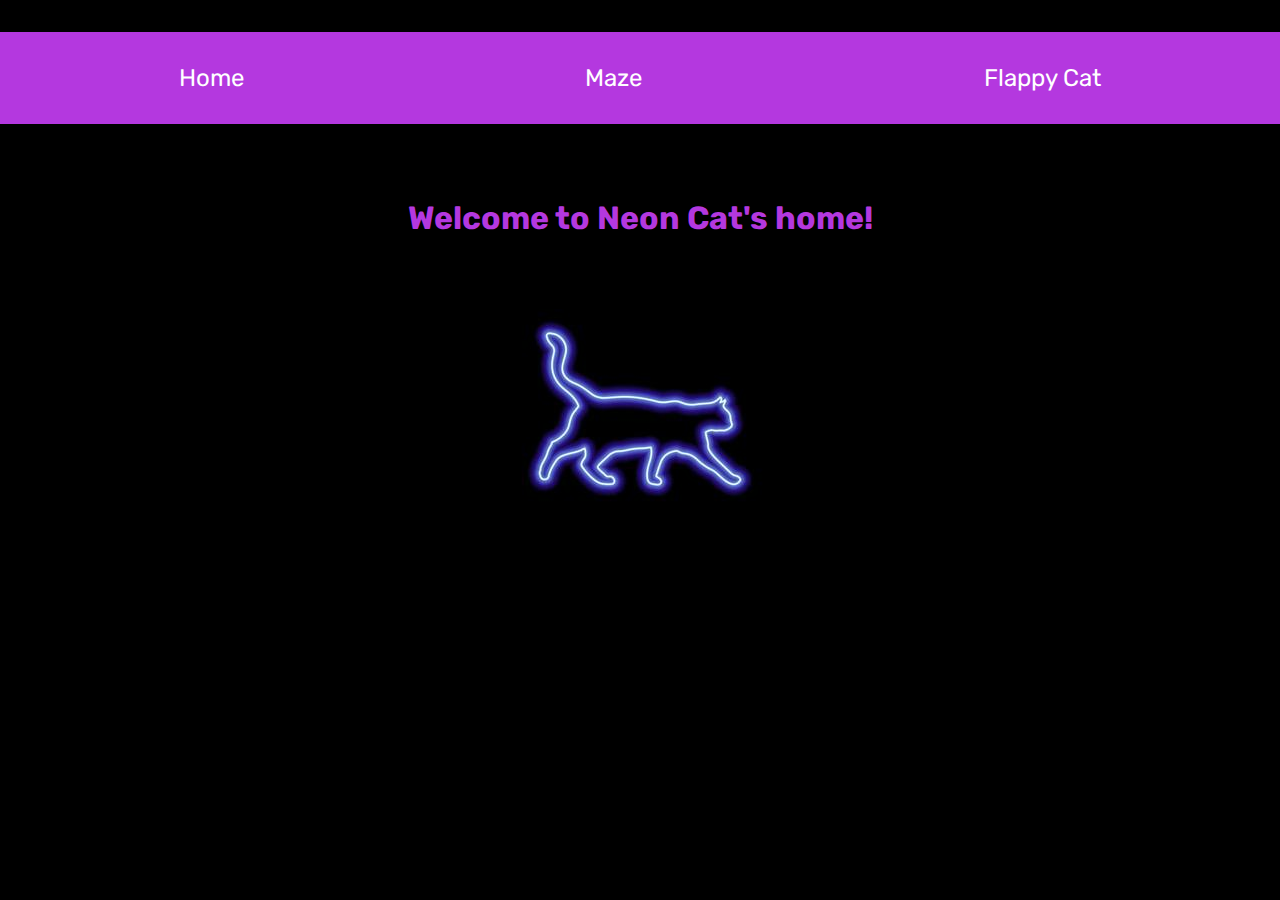
<file: index.html>
<!DOCTYPE html>
<html lang="en">
  <head>
    <meta charset="UTF-8" />
    <meta http-equiv="X-UA-Compatible" content="IE=edge" />
    <meta name="viewport" content="width=device-width, initial-scale=1.0" />
    <!-- Define your CSS file here so you can style your HTML -->
    <link rel="stylesheet" href="index.css" />
    <title>Home</title>
  </head>
  <body>
    <div class="container">
      <ul class="nav">
        <li>
          <a class="navlink" href="/">Home</a>
        </li>
        <li>
          <a class="navlink" href="maze.html">Maze</a>
        </li>
        <li>
          <a class="navlink" href="flappycat.html"> Flappy Cat</a>
        </li>
      </ul>d
      <h1 class="title">Welcome to Neon Cat's home!</h1>
      <p class="pictureCaption">Here's a picture</p>
      <img class="cat" src="images/neon_cat.jpg" alt="fully cat" />
    </div>
  </body>
</html>
</file>
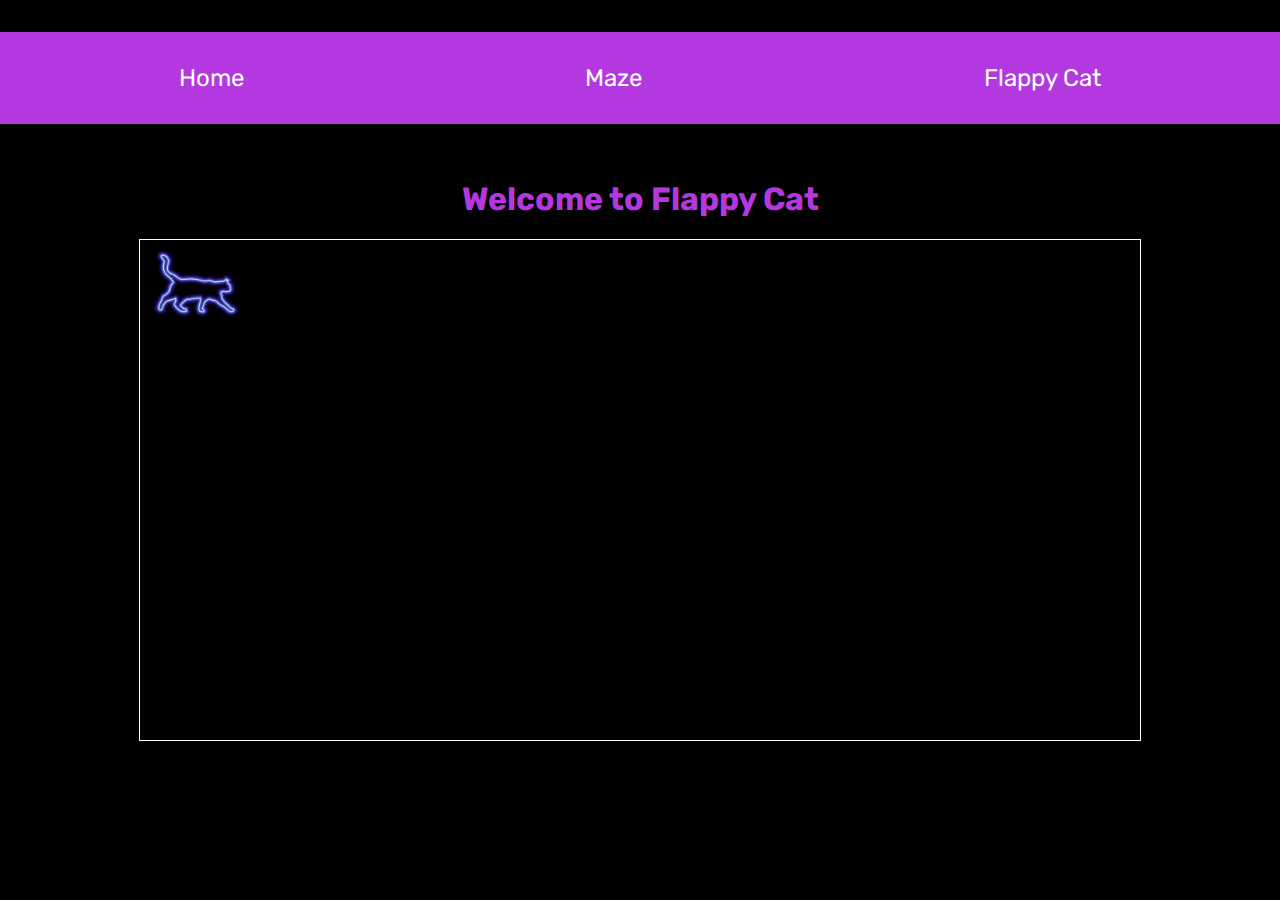
<file: flappycat.html>
<!DOCTYPE html>
<html lang="en" onclick="jump()">
<head>
  <meta charset="UTF-8" />
  <meta http-equiv="X-UA-Compatible" content="IE=edge" />
  <meta name="viewport" content="width=device-width, initial-scale=1.0" />
  <!-- Define your CSS file here so you can style your HTML -->
  <link rel="stylesheet" href="index.css" />
  <title>Flappy Cat</title>
</head>
<body>
  <div class="container">
    <ul class="nav">
        <li>
            <a class="navlink" href="/">Home</a>
        </li>
        <li>
            <a class="navlink" href="maze.html">Maze</a>
        </li>
        <li>
            <a class="navlink" href="flappycat.html"> Flappy Cat</a>
        </li>
    </ul>
    <h1 class="title">Welcome to Flappy Cat</h1>
    <div id="game">
        <div id="block"></div>
        <div id="hole"></div>
        <div id="character"></div>
    </div>
</body>
<script src="script.js"></script>
</html>
</file>
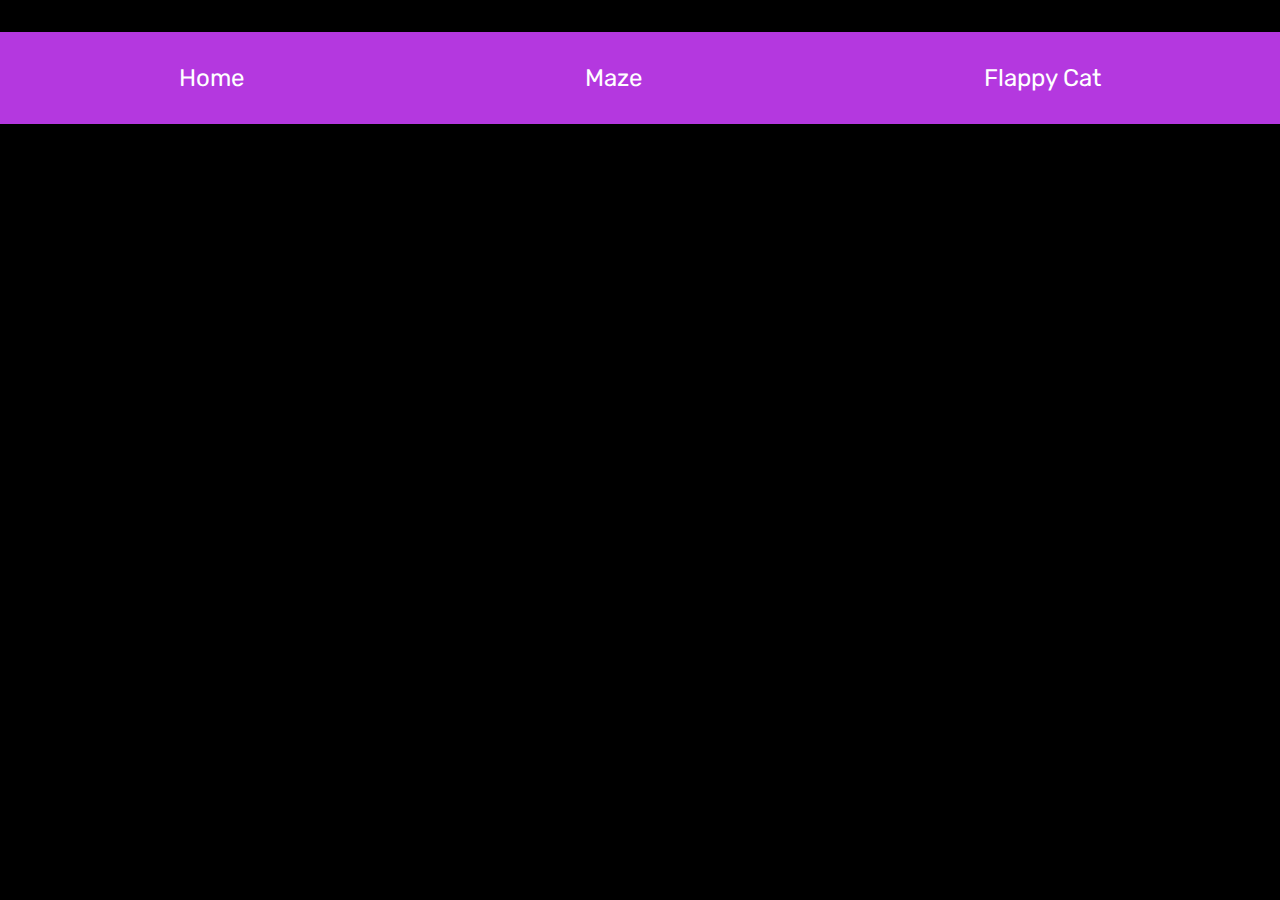
<file: maze.html>
<!DOCTYPE html>
<html lang="en">
<head>
<meta charset="UTF-8" />
<meta http-equiv="X-UA-Compatible" content="IE=edge" />
<meta name="viewport" content="width=device-width, initial-scale=1.0" />
<!-- Define your CSS file here so you can style your HTML -->
<link rel="stylesheet" href="index.css" />
<title>Maze</title>
</head>
<body>
<div class="container">
  <ul class="nav">
    <li>
      <a class="navlink" href="primary.html">Home</a>
    </li>
    <li>
      <a class="navlink" href="https://www.youtube.com/watch?v=6Kxi3DpG6ME" target="_blank">Maze</a>
    </li>
    <li>
      <a class="navlink" href="flappycat.html"> Flappy Cat</a>
    </li>
  </ul>
    <div class="end"></div>
  </div>
</div>
</body>
</html>
</file>
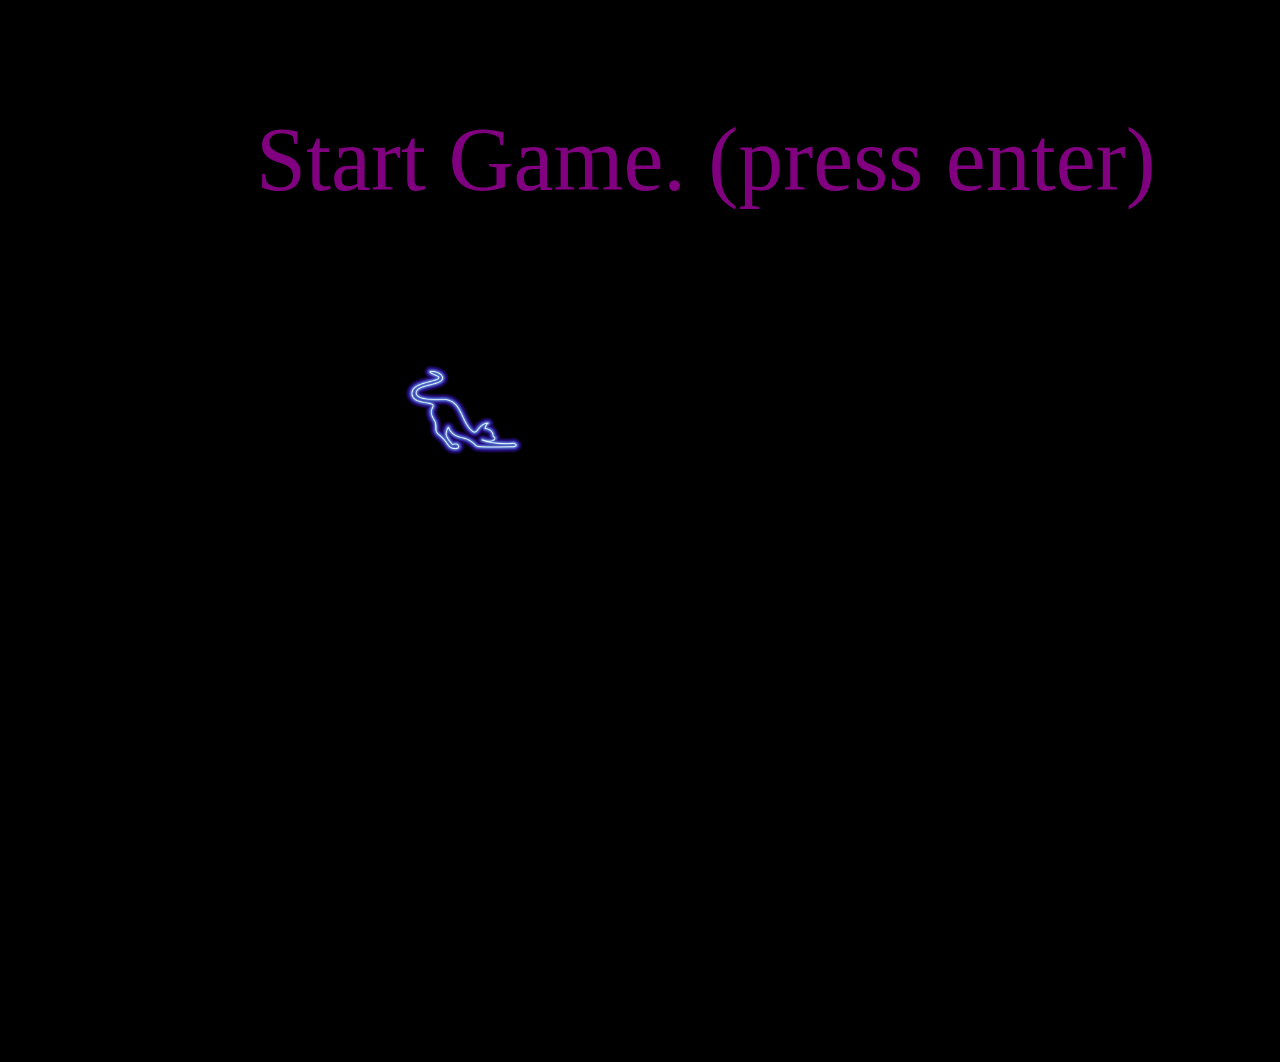
<file: neoncat.html>
<!DOCTYPE html>
<html> 
<head> 
	<title>Infinitely Scrolling Background</title> 
    <link rel="stylesheet" href="creative.css"> 
</head> 
<body style="background-color: black;"> 
    <body> 
	<div class="background"></div> 
	<img class="bird" src="images/cat_satisfied.png" alt="bird-img"> 
	<div class="message"> 
		Start Game. (press enter) 
	</div> 
	<div class="score"> 
		<span class="score_title"></span> 
		<span class="score_val"></span> 
	</div> 
	<script src="neoncat.js"></script> 
<canvas id="canvas1" style="border: 1px solid w3-black;"></canvas> 
</body> 
</html>
</file>
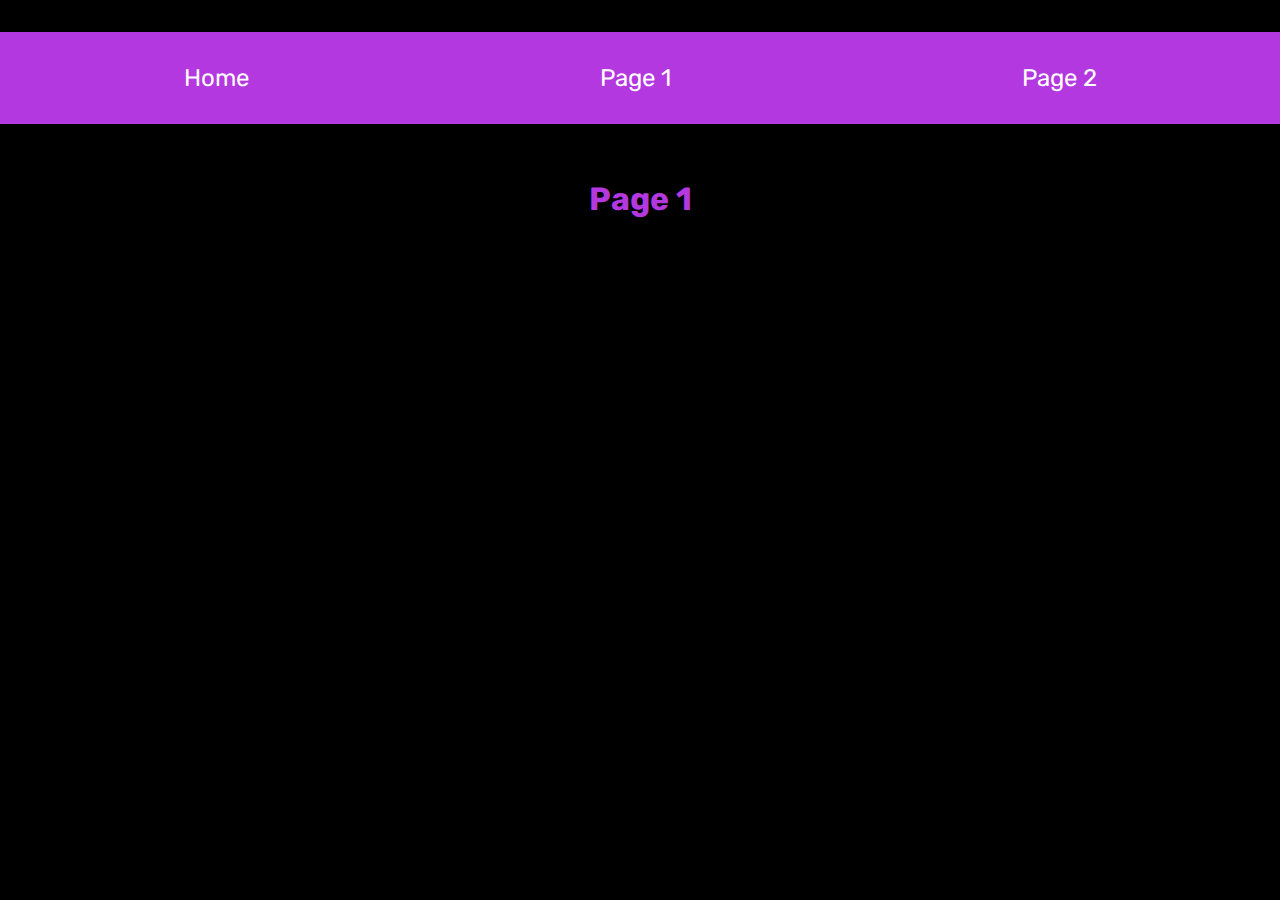
<file: page1.html>
<!DOCTYPE html>
<html lang="en">
  <head>
    <meta charset="UTF-8" />
    <meta http-equiv="X-UA-Compatible" content="IE=edge" />
    <meta name="viewport" content="width=device-width, initial-scale=1.0" />
    <!-- Define your CSS file here so you can style your HTML -->
    <link rel="stylesheet" href="index.css" />
    <title>Page 1</title>
  </head>
  <body>
    <div class="container">
      <ul class="nav">
        <li>
          <a class="navlink" href="/">Home</a>
        </li>
        <li>
          <a class="navlink" href="page1.html">Page 1</a>
        </li>
        <li>
          <a class="navlink" href="page2.html"> Page 2</a>
        </li>
      </ul>
      <h1 class="title">Page 1</h1>
    </div>
  </body>
</html>
</file>
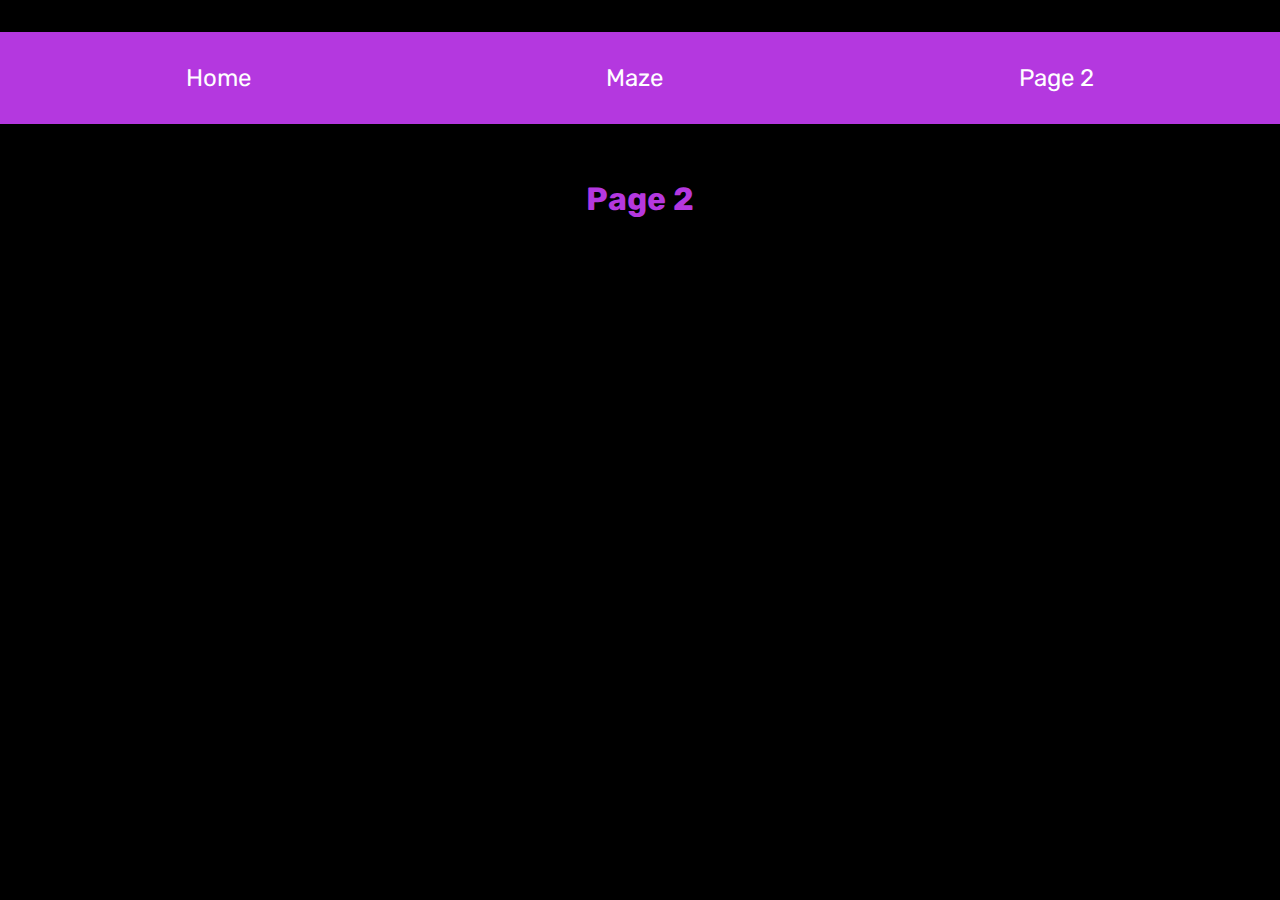
<file: page2.html>
<!DOCTYPE html>
<html lang="en">
  <head>
    <meta charset="UTF-8" />
    <meta http-equiv="X-UA-Compatible" content="IE=edge" />
    <meta name="viewport" content="width=device-width, initial-scale=1.0" />
    <!-- Define your CSS file here so you can style your HTML -->
    <link rel="stylesheet" href="index.css" />
    <title>Page 2</title>
  </head>
  <body>
    <div class="container">
      <ul class="nav">
        <li>
          <a class="navlink" href="/">Home</a>
        </li>
        <li>
          <a class="navlink" href="maze.html">Maze</a>
        </li>
        <li>                                                                                                           
          <a class="navlink" href="page2.html"> Page 2</a>
        </li>
      </ul>
      <h1 class="title">Page 2</h1>
    </div>
  </body>
</html>
</file>
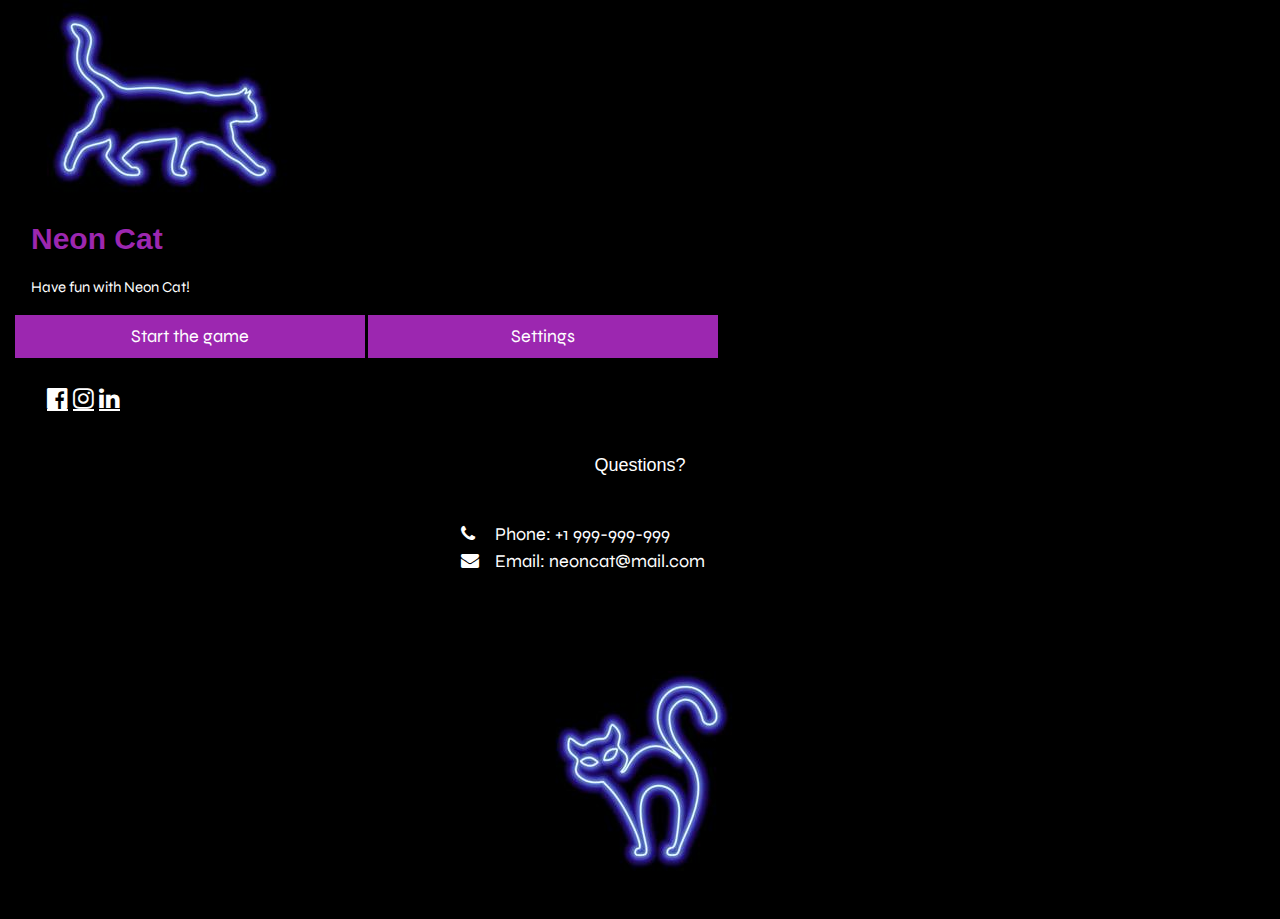
<file: primary.html>
<!DOCTYPE html>
  <html lang="en">
  <head>
    <meta charset="utf-8" />
    <meta name="viewport" content="width=device-width, initial-scale=1" />
    <link rel="stylesheet" href="https://www.w3schools.com/w3css/4/w3.css">
    <link rel="stylesheet" href="https://fonts.googleapis.com/css?family=Syne">
    <link rel="stylesheet" href="https://cdnjs.cloudflare.com/ajax/libs/font-awesome/4.7.0/css/font-awesome.min.css">
    <title>Links website</title>
    <style>
    
    body {
    font-family: 'Syne', sans-serif; 
        }
    
    .container {
      width: 100%;
      padding-right: 15px;
      padding-left: 15px;
      margin-right: auto;
      margin-left: auto;
    }
    
    .image-container {
      text-align: center;
      width: 100%;
    }
    
    .links-container {
      display: flex;
      flex-direction: column;
      justify-content: center;
      align-items: center;
      gap: 20px;
    }
    
    </style>
  </head>


  <body class="w3-black">
      <!-- Image and name container. Change to your picture here. -->
    <div class="container">
    <img class="cat" src="images/neon_cat.jpg" alt="fully cat" />
    
     <!-- Content. Add your bio here. -->
     <div class="w3-margin">
     <h2 class="w3-text-purple"><strong>Neon Cat</strong></h2>
     <p>Have fun with Neon Cat!</p>
     </div>

    <!-- Links section 1. Replace the # inside of the "" with your links. -->
    <div class="links-circle">
      <a href="index.html" class="w3-button w3-hover-opacity w3-large w3-purple" style="width: 350px;"></i>Start the game</a>
      
      <a href="https://www.youtube.com/watch?v=xvFZjo5PgG0" class="w3-button w3-hover-opacity w3-large w3-purple" style="width: 350px;" target="_blank"></i>Settings</a>
    </div>

      <!-- Add links to your social networks here. -->
      <div class="w3-container w3-xlarge w3-padding w3-margin">

        <a href="https://www.youtube.com/watch?v=xvFZjo5PgG0" class="fa fa-facebook-official w3-hover-opacity" target="_blank"></i></a>
        <a href="https://www.youtube.com/watch?v=6Kxi3DpG6ME" class="fa fa-instagram w3-hover-opacity" target="_blank"></i></a>
        <a href="https://www.youtube.com/watch?v=6Kxi3DpG6ME" class="fa fa-linkedin w3-hover-opacity" target="_blank"></i></a>
      </div>
    </div>

      <!-- The Contact Section -->
  <div class="w3-container w3-content" style="max-width:390px" id="contact">
    <h5 class="w3-center">Questions?</h5>
    <div class="w3-row w3-padding-32">
      <div class="w3-col m12 w3-large w3-margin-bottom">
        <i class="fa fa-phone" style="width:30px"></i> Phone: +1 999-999-999<br>
        <i class="fa fa-envelope" style="width:30px"> </i> Email: neoncat@mail.com<br>
      </div>
    </div>
    <!-- Footer. This section contains an ad for W3Schools Spaces. You can leave it to support us. -->
    <footer class="w3-container w3-center w3-padding-48">
      <a class="w3-margin-bottom" href="https://www.youtube.com/watch?v=xvFZjo5PgG0" target="_blank">
        <img class="cat" src="images/logocat.png" alt="logo cat" />
      </a> 
    <!-- End footer -->
    </footer>
  </div>

  </body>  
</html>
</file>
<file: creative.css>
//suspend
* { 
	margin: 0; 
	padding: 0; 
	box-sizing: border-box; 
} 

body { 
	height: 100vh; 
	width: 100vw; 
} 

.background { 
	height: 100vh; 
	width: 100vw; 
	background-color: black; 
} 

.bird { 
	height: 100px; 
	width: 160px; 
	position: fixed; 
	top: 40vh; 
	left: 30vw; 
	z-index: 100; 
} 

.pipe_sprite { 
	position: fixed; 
	top: 40vh; 
	left: 100vw; 
	height: 70vh; 
	width: 6vw; 
	background-color: pink; 
} 

.message { 
	position: fixed; 
	z-index: 10; 
	height: 10vh; 
	font-size: 10vh; 
	font-weight: 100; 
	color: purple; 
	top: 12vh; 
	left: 20vw; 
	text-align: center; 
} 

.score { 
	position: fixed; 
	z-index: 10; 
	height: 10vh; 
	font-size: 10vh; 
	font-weight: 100; 
	color: goldenrod; 
	top: 0; 
	left: 0; 
} 

.score_val { 
	color: gold; 
}
</file>
<file: index.css>
/* Add your font via Google Font */
@import url("https://fonts.googleapis.com/css2?family=Rubik:wght@400;500;600;700&display=swap");

/* CSS Reset. You don't need to understand these.
 * They're only here to make CSS consistent across all browsers. */
@import url("https://necolas.github.io/normalize.css/8.0.1/normalize.css");

/* Define your color scheme here, taken from Fullyhacks color scheme. */
:root {
  --body_bg: #000000;
  --sky_100: #00a6ff;
  --sky_300: #0040ff;
  --blue_300: rgb(97, 0, 253);
  --purple_300: #002fffef;
  --purple_hover: #FF0000;
  --purple_500: #2200ffb8;
  --pink_700: #b438df;
  --pink_400: #ff0000;
  --pink_300: #ff0099;
  --pink_100: #ff006a;
  --orange_300: #FFFF00;
  --orange_100: #ffa600;
  --purple_main: #340b67;
  --purple_main_hover: #7700ff;
}

html {
  background-color: var(--body_bg);
  font-family: "Rubik";
}

.maze {
  background-color: white;
}

.container {
  display: flex;
  align-items: center;
  justify-content: center;
  flex-direction: column;
}

.nav {
  background-color: var(--pink_700);
  padding: 2rem;
  width: 100%;
  display: flex;
  list-style: none;
  justify-content: space-around;
  font-size: 1.5rem;
}

.navlink { 
    text-decoration: none;
    color: rgb(255, 255, 255);
    list-style: none;
}

.title {
  color: var(--pink_700);
  margin-top: 2rem;
  font-size: 2rem;
}

.pictureCaption {
  margin-top: 1rem;
}

.fullypic {
  margin-top: 2rem;
  object-fit: cover;
}

.maze {
  margin-top: 20px;
  display: grid;
  grid-template-columns: repeat(10, 40px);
  grid-template-rows: repeat(10, 40px);
  border: 2px solid var(--purple_main);
}
.maze div {
  background-color: black;
  border: 1px solid var(--purple_main);
}
.start {
  background-color: var(--pink_100)
}
.end {
  background-color: green;
}

#game{
  width: 1000px;
  height: 500px;
  border: 1px solid #FFFFFF;
  margin: auto;
  overflow: hidden;
}
#block{
  width: 50px;
  height: 350px;
  background-color: black;
  position: relative;
  left: 1200px;
  top: -250px;
  animation: block 2.5s infinite linear;
}
@keyframes block{
  0%{left:1000px}
  100%{left:-50px}
}
#hole{
  width: 50px;
  height: 150px;
  background-color: rgb(128, 0, 255);
  position: relative;
  left: 1200px;
  top: -680px;
  animation: block 2.5s infinite linear;
}

#character {
  width: 100px; 
  height: 75px;
  background-image: url('images/neon_cat.jpg');
  background-size: cover;
  position: absolute;
  top: 100px;
}
</file>
